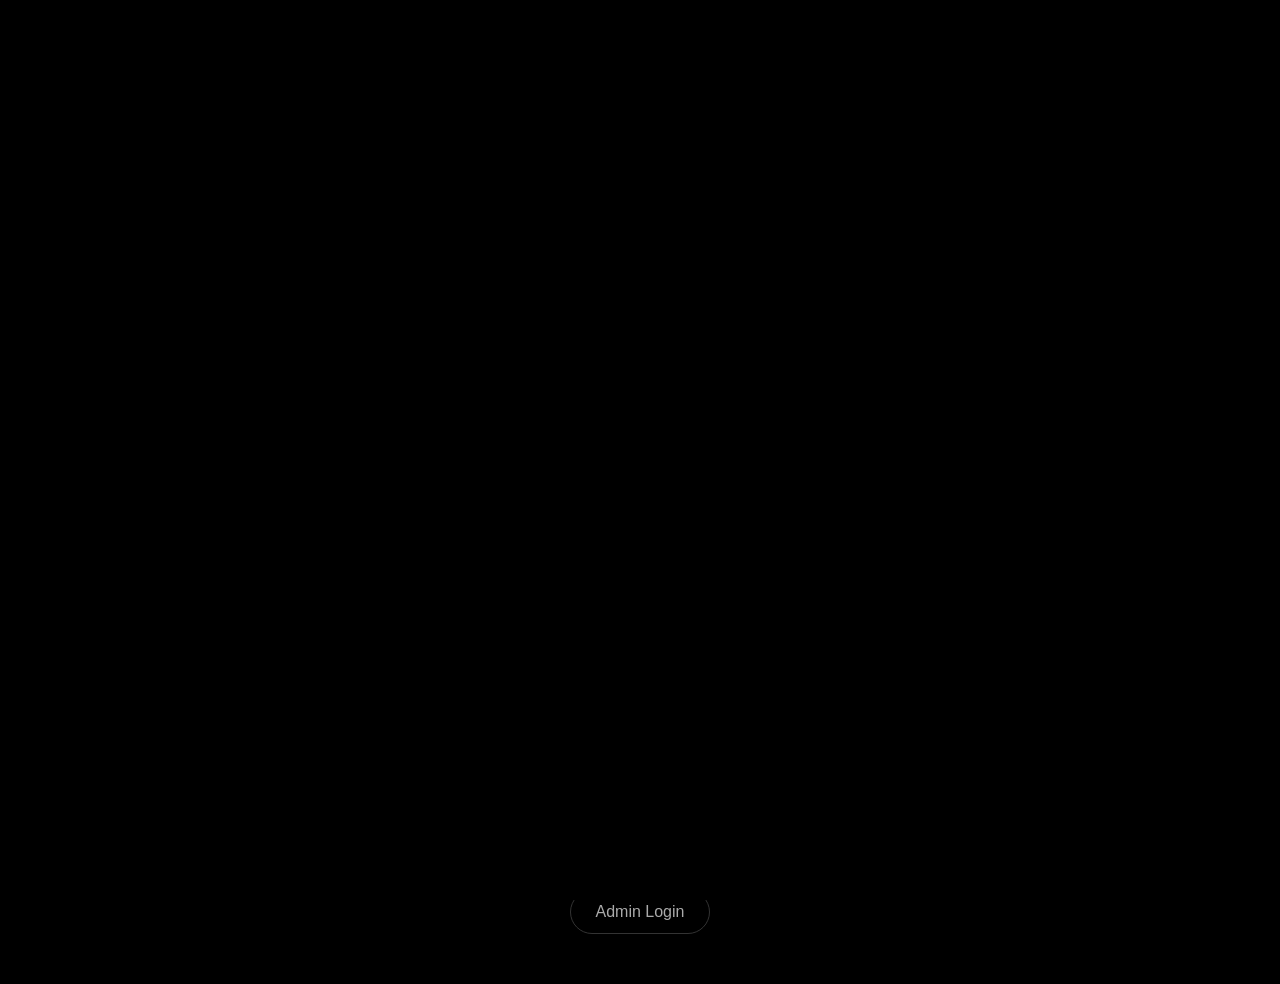
<file: index.html>
<!DOCTYPE html>
<html lang="en">

<head>

    <meta charset="UTF-8">

    <meta
        name="viewport"
        content="width=device-width, initial-scale=1.0"
    >

    <title>Phobicc_ajmall</title>

    <link
        rel="stylesheet"
        href="style.css"
    >

</head>


<body>


    <!-- INTRO SCREEN -->
    <div id="intro">


        <!-- FIRST: WELCOME -->
        <div
            id="welcomeScreen"
            class="intro-screen"
        >

            <h1>WELCOME</h1>

        </div>


        <!-- SECOND: NAME -->
        <div
            id="nameScreen"
            class="intro-screen hidden"
        >

            <h1 class="rainbow-text">
                Phobicc_ajmall
            </h1>

        </div>


    </div>



    <!-- MAIN WEBSITE -->
    <main id="main">


        <!-- HEADER -->
        <header>

            <h1 class="site-title">
                Phobicc_ajmall
            </h1>


            <!-- INSTAGRAM ID -->
            <div class="instagram-id">

                <span>
                    Instagram:
                </span>


                <a
                    href="https://www.instagram.com/phobicc.ajmall?igsi=dHgyeTd1MW04c3Zn"
                    target="_blank"
                    rel="noopener noreferrer"
                >
                    @phobicc.ajmall
                </a>

            </div>


            <p>
                My Personal Gallery
            </p>

        </header>



        <!-- GALLERY -->
        <section class="gallery-section">


            <h2>
                My Photos & Videos
            </h2>


            <div
                id="gallery"
                class="gallery"
            >

                <div class="empty-message">

                    No photos or videos uploaded yet.

                </div>

            </div>


        </section>



        <!-- CONTACT -->
        <section class="contact-section">


            <h2>
                Work With Me
            </h2>


            <p>
                For photo or video editing work, contact me.
            </p>


            <!-- WHATSAPP CONTACT BUTTON -->
            <a
                href="https://wa.me/919846913984?text=Hello%20Ajmal%2C%20I%20would%20like%20to%20contact%20you%20regarding%20photo%20or%20video%20editing."
                id="contactButton"
                target="_blank"
            >

                Contact Me

            </a>


        </section>



        <!-- ADMIN BUTTON -->
        <div class="admin-area">


            <a
                href="admin.html"
                class="admin-button"
            >

                Admin Login

            </a>


        </div>


    </main>



    <script src="script.js"></script>


</body>

</html>
</file>
<file: style.css>
*{
    margin:0;
    padding:0;
    box-sizing:border-box;
}

html{
    scroll-behavior:smooth;
}

body{
    background:#000;
    color:#fff;
    font-family:Arial, Helvetica, sans-serif;
    overflow-x:hidden;
}


/* =========================
   INTRO SCREEN
========================= */

#intro{
    position:fixed;
    inset:0;
    width:100%;
    height:100vh;
    background:#000;
    z-index:9999;
    display:flex;
    align-items:center;
    justify-content:center;
    transition:opacity 2s ease;
}

.intro-screen{
    position:absolute;
    width:100%;
    text-align:center;
    padding:20px;
    transition:opacity 1s ease, transform 1s ease;
}

.intro-screen h1{
    font-size:clamp(55px, 12vw, 160px);
    font-weight:900;
}


/* =========================
   HIDDEN SCREEN
========================= */

.hidden{
    opacity:0;
    pointer-events:none;
    transform:scale(.7);
}


/* =========================
   WELCOME ANIMATION
========================= */

#welcomeScreen h1{
    letter-spacing:12px;
    animation:welcomeAnimation 10s ease forwards;
}

@keyframes welcomeAnimation{

    0%{
        opacity:0;
        transform:scale(.3) rotateX(90deg);
        filter:blur(20px);
    }

    15%{
        opacity:1;
        transform:scale(1);
        filter:blur(0);
    }

    70%{
        opacity:1;
        transform:scale(1.1);
    }

    100%{
        opacity:0;
        transform:scale(1.5);
        filter:blur(15px);
    }
}


/* =========================
   PHOBICC MULTI COLOR
========================= */

.rainbow-text{
    background:
        linear-gradient(
            90deg,
            #ff0000,
            #ff8c00,
            #ffff00,
            #00ff00,
            #00ffff,
            #0066ff,
            #8a2be2,
            #ff00ff,
            #ff0000
        );

    background-size:500% 100%;

    -webkit-background-clip:text;
    background-clip:text;

    color:transparent;

    animation:
        nameAnimation 10s ease forwards,
        rainbowMove 3s linear infinite;
}

@keyframes rainbowMove{

    0%{
        background-position:0% 50%;
    }

    100%{
        background-position:100% 50%;
    }
}


@keyframes nameAnimation{

    0%{
        opacity:0;
        transform:scale(.3);
        filter:blur(20px);
    }

    15%{
        opacity:1;
        transform:scale(1);
        filter:blur(0);
    }

    75%{
        opacity:1;
        transform:scale(1.08);
    }

    100%{
        opacity:0;
        transform:scale(1.5);
        filter:blur(15px);
    }
}


/* =========================
   MAIN WEBSITE
========================= */

#main{
    min-height:100vh;
    padding:50px 20px;
    background:
        radial-gradient(
            circle at top,
            #10182d,
            #000 60%
        );
}

header{
    text-align:center;
    margin-bottom:60px;
}

.site-title{
    font-size:clamp(40px, 8vw, 90px);
    font-weight:900;

    background:
        linear-gradient(
            90deg,
            #00c6ff,
            #0072ff,
            #8a2be2,
            #ff00cc,
            #00c6ff
        );

    background-size:300%;

    -webkit-background-clip:text;
    background-clip:text;

    color:transparent;

    animation:rainbowMove 6s linear infinite;
}


/* =========================
   INSTAGRAM ID
========================= */

.instagram-id{

    margin-top:15px;

    margin-bottom:12px;

    font-size:22px;

    font-weight:bold;

    text-align:center;

}


.instagram-id span{

    color:#aaa;

}


.instagram-id a{

    margin-left:8px;

    color:#ff00cc;

    text-decoration:none;

    transition:.3s;

}


.instagram-id a:hover{

    color:#00c6ff;

    text-shadow:
        0 0 10px #ff00cc,
        0 0 25px #ff00cc;

}


header p{
    margin-top:15px;
    color:#aaa;
    font-size:18px;
}


/* =========================
   GALLERY
========================= */

.gallery-section{
    max-width:1200px;
    margin:auto;
}

.gallery-section h2{
    font-size:32px;
    margin-bottom:25px;
    text-align:center;
}

.gallery{
    display:grid;

    grid-template-columns:
        repeat(auto-fit, minmax(280px, 1fr));

    gap:25px;
}


.empty-message{
    grid-column:1/-1;

    text-align:center;

    padding:80px 20px;

    color:#777;

    font-size:20px;

    border:
        1px dashed #333;

    border-radius:20px;
}


/* =========================
   GALLERY CARD
========================= */

.card{
    background:#111;

    border:
        1px solid #222;

    border-radius:20px;

    overflow:hidden;

    transition:
        transform .3s ease,
        border .3s ease;
}

.card:hover{

    transform:
        translateY(-10px);

    border-color:#00aaff;
}

.card img,
.card video{

    width:100%;

    height:320px;

    object-fit:cover;

    display:block;
}

.card-content{

    padding:20px;
}

.card-content h3{

    margin-bottom:10px;

    font-size:22px;
}

.card-content p{

    color:#aaa;

    line-height:1.6;
}


/* =========================
   CONTACT SECTION
========================= */

.contact-section{

    max-width:700px;

    margin:
        80px auto 40px;

    text-align:center;

    padding:40px 20px;

    background:#0d0d0d;

    border:
        1px solid #222;

    border-radius:25px;
}

.contact-section h2{

    font-size:32px;

    margin-bottom:15px;
}

.contact-section p{

    color:#aaa;

    margin-bottom:25px;
}

#contactButton{

    display:inline-block;

    padding:
        14px 30px;

    background:
        linear-gradient(
            90deg,
            #0072ff,
            #00c6ff
        );

    color:white;

    text-decoration:none;

    border-radius:50px;

    font-weight:bold;

    transition:.3s;
}

#contactButton:hover{

    transform:
        scale(1.08);

    box-shadow:
        0 0 25px #0072ff;
}


/* =========================
   ADMIN BUTTON
========================= */

.admin-area{

    text-align:center;

    margin-top:50px;
}

.admin-button{

    display:inline-block;

    padding:
        12px 25px;

    border:
        1px solid #333;

    border-radius:50px;

    color:#aaa;

    text-decoration:none;

    transition:.3s;
}

.admin-button:hover{

    color:#fff;

    border-color:#00aaff;

    box-shadow:
        0 0 20px #00aaff;
}


/* =========================
   MOBILE
========================= */

@media(max-width:600px){

    #main{
        padding:35px 15px;
    }

    .card img,
    .card video{
        height:260px;
    }

    #welcomeScreen h1{
        letter-spacing:5px;
    }

    .instagram-id{

        font-size:19px;

    }

}
</file>
